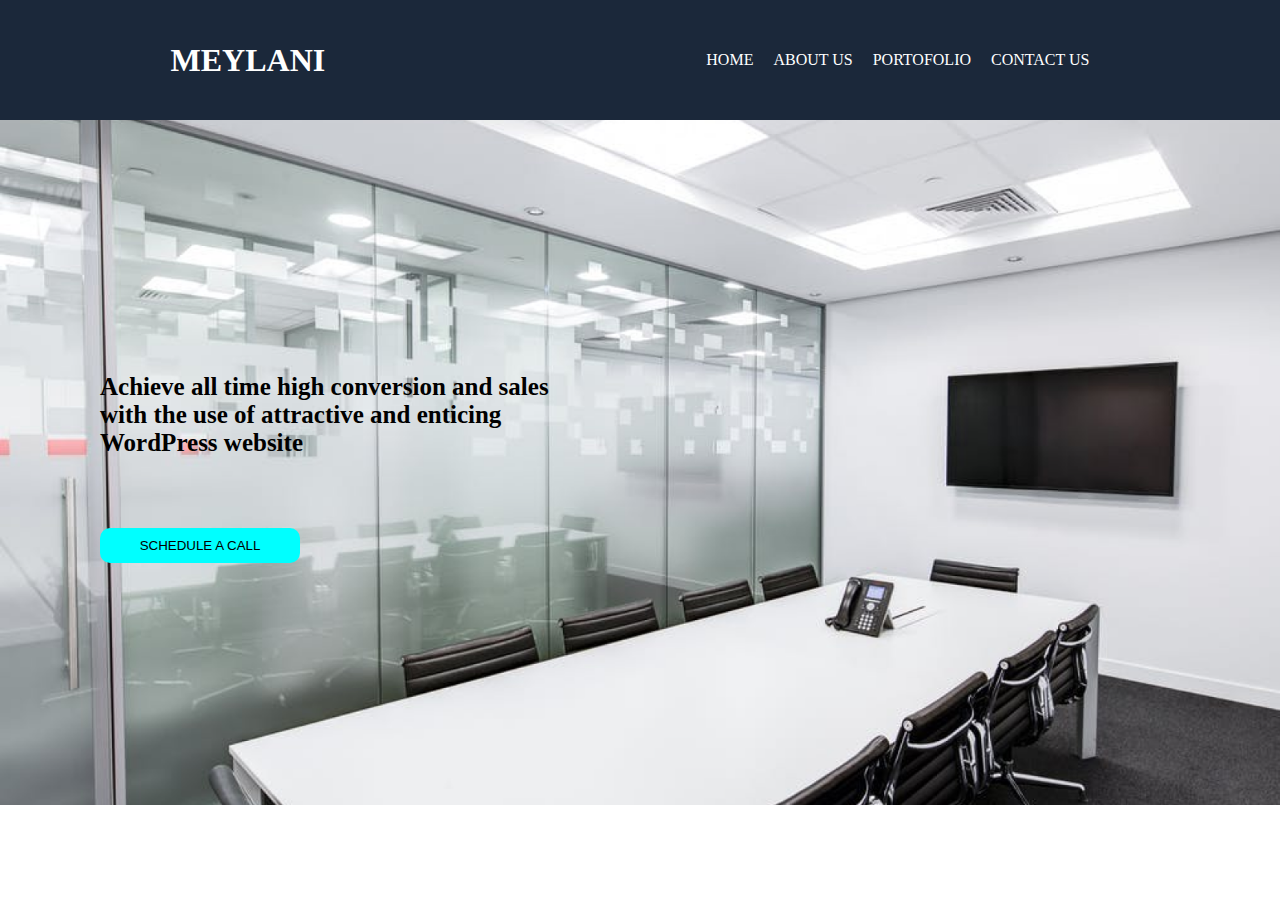
<file: index.html>
<!DOCTYPE html>
<html lang="en">
  <head>
    <meta charset="UTF-8" />
    <meta name="viewport" content="width=device-width, initial-scale=1.0" />
    <title>Document</title>
    <link rel="stylesheet" href="style.css" />
  </head>
  <body>
    <div class="nav">
      <h1>MEYLANI</h1>
      <ul>
        <a href="google.com"><li>HOME</li></a>
        <a href=""><li>ABOUT US</li></a>
        <a href=""> <li>PORTOFOLIO</li></a>
        <a href=""><li>CONTACT US</li></a>
      </ul>
    </div>

    <div class="page1">
      <div class="teks1">
        <p>
          Achieve all time high conversion and sales with the use of attractive
          and enticing WordPress website
        </p>
      </div>
      <button>SCHEDULE A CALL</button>
    </div>
  </body>
</html>
</file>
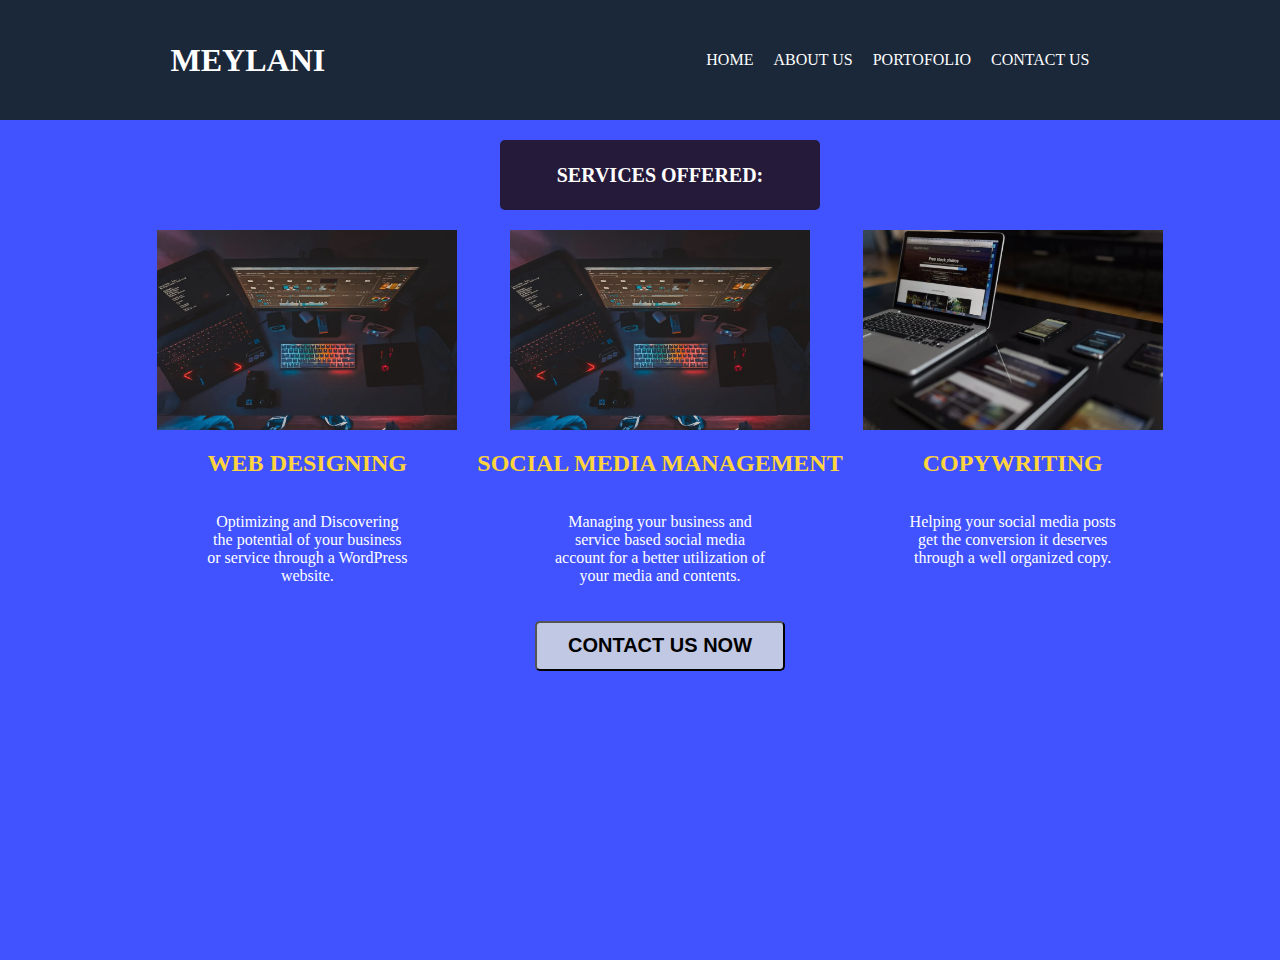
<file: about.html>
<!DOCTYPE html>
<html lang="en">
  <head>
    <meta charset="UTF-8" />
    <meta name="viewport" content="width=device-width, initial-scale=1.0" />
    <title>Document</title>
    <link rel="stylesheet" href="about.css" />
  </head>
  <body>
    <div class="nav">
      <h1>MEYLANI</h1>
      <ul>
        <a href="google.com"><li>HOME</li></a>
        <a href=""><li>ABOUT US</li></a>
        <a href=""> <li>PORTOFOLIO</li></a>
        <a href=""><li>CONTACT US</li></a>
      </ul>
    </div>

    <div class="page1">
      <div class="title">SERVICES OFFERED:</div>
      <div class="list">
        <div class="content1">
          <img src="gambar/wd2 1.png" alt="" />
          <h2>WEB DESIGNING</h2>
          <p>
            Optimizing and Discovering <br />
            the potential of your business <br />
            or service through a WordPress <br />website.
          </p>
        </div>
        <div class="content2">
          <img src="gambar/wd2 2.png" alt="" />
          <h2>SOCIAL MEDIA MANAGEMENT</h2>
          <p>
            Managing your business and <br />service based social media <br />
            account for a better utilization of <br />
            your media and contents.
          </p>
        </div>
        <div class="content3">
          <img src="gambar/wd3 1.png" alt="" />
          <h2>COPYWRITING</h2>
          <p>
            Helping your social media posts <br />
            get the conversion it deserves <br />
            through a well organized copy.
          </p>
        </div>
      </div>
      <button>CONTACT US NOW</button>
    </div>
  </body>
</html>
</file>
<file: style.css>
body {
  margin: 0;
}
.nav {
  height: 120px;
  background-color: #1b283a;
  display: flex;
  flex-direction: row;
  position: fixed;
  right: 0;
  left: 0;
  align-items: center;
  justify-content: space-around;
  z-index: 10;
  top: 0;
}
.nav h1 {
  color: white;
}
.nav img {
  width: 300px;
  height: 200px;
}
.nav ul {
  display: flex;
}
.nav ul li {
  margin-right: 20px;
  list-style: none;
  color: white;
}
.nav ul a {
  text-decoration: none;
}
.page1 {
  background-image: url(gambar/pexels-photo-260689\ 1.png);
  height: 700px;
  width: 100%;
  background-size: cover;
  position: relative;
  top: 105px;
  display: flex;
  flex-direction: column;
  justify-content: center;
  padding-left: 100px;
  gap: 100px;
}
.page1 p {
  font-size: 25px;
  font-weight: 600;
  height: 30px;
}
.teks1 {
  width: 500px;
}
.page1 button {
  width: 200px;
  padding: 10px;
  background-color: aqua;
  border-radius: 10px;
  border: none;
}
</file>
<file: about.css>
body {
  margin: 0;
}
.nav {
  height: 120px;
  background-color: #1b283a;
  display: flex;
  flex-direction: row;
  position: fixed;
  right: 0;
  left: 0;
  align-items: center;
  justify-content: space-around;
  z-index: 10;
  top: 0;
}
.nav h1 {
  color: white;
}
.nav img {
  width: 300px;
  height: 200px;
}
.nav ul {
  display: flex;
}
.nav ul li {
  margin-right: 20px;
  list-style: none;
  color: white;
}
.nav ul a {
  text-decoration: none;
}
.page1 {
  width: 100%;
  height: 800px;
  background-color: #4053ff;
  display: flex;
  flex-direction: column;
  align-items: center;
  position: relative;
  top: 120px;
  padding: 20px;
}
.page1 .title {
  width: 300px;
  height: 50px;
  background-color: #251a3a;
  color: white;
  padding: 10px;
  display: flex;
  align-items: center;
  justify-content: center;
  font-size: 20px;
  font-weight: 700;
  font-family: Georgia, "Times New Roman", Times, serif;
  border-radius: 5px;
}
.page1 .list {
  display: flex;
  gap: 20px;
  margin-top: 20px;
}
.page1 .content1 {
  display: flex;
  flex-direction: column;
  align-items: center;
}
.page1 .content1 img {
  width: 300px;
  height: 200px;
}
.page1 .content2 {
  display: flex;
  flex-direction: column;
  align-items: center;
}
.page1 .content2 img {
  width: 300px;
  height: 200px;
}
.page1 .content3 {
  display: flex;
  flex-direction: column;
  align-items: center;
}
.page1 .content3 img {
  width: 300px;
  height: 200px;
}
.page1 .content1 h2 {
  color: #ffd43c;
}
.page1 .content1 p {
  color: white;
  text-align: center;
}
.page1 .content2 h2 {
  color: #ffd43c;
}
.page1 .content2 p {
  color: white;
  text-align: center;
}
.page1 .content3 h2 {
  color: #ffd43c;
}
.page1 .content3 p {
  color: white;
  text-align: center;
}
.page1 button {
  background-color: #c1c8e4;
  color: black;
  border-radius: 5px;
  margin-top: 20px;
  width: 250px;
  height: 50px;
  font-size: 20px;
  font-weight: 600;
  padding: 10px;
}
</file>
